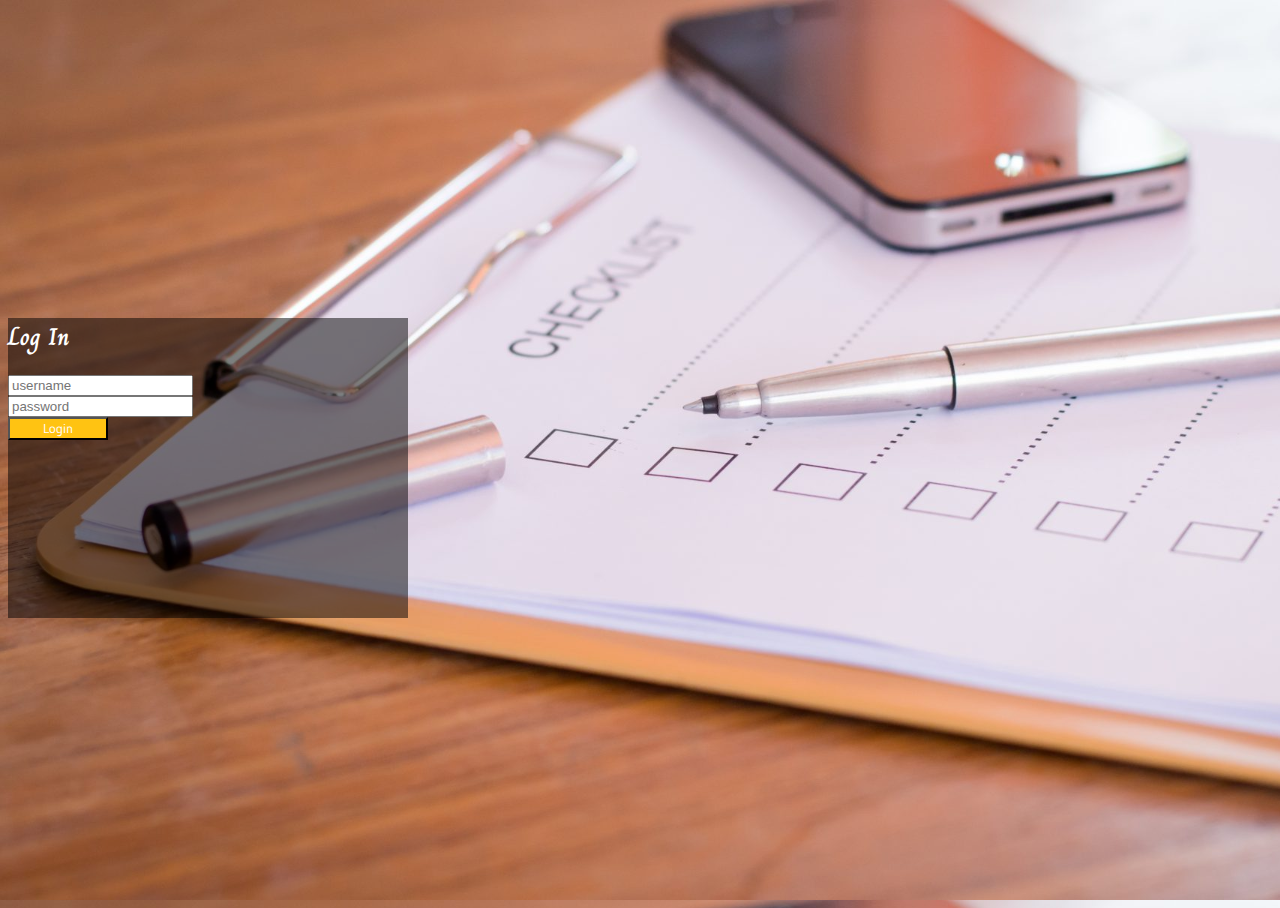
<file: index.html>
<!DOCTYPE html>
<html lang="en">
<head>
    <meta charset="UTF-8">
    <meta name="viewport" content="width=device-width, initial-scale=1.0">
    <title>ToDoList</title>
    <link rel="stylesheet" href="css/indexstyle.css">
    <script src="https://code.jquery.com/jquery-3.5.1.slim.min.js" integrity="sha384-DfXdz2htPH0lsSSs5nCTpuj/zy4C+OGpamoFVy38MVBnE+IbbVYUew+OrCXaRkfj" crossorigin="anonymous"></script>
    <script src="https://cdn.jsdelivr.net/npm/@popperjs/core@2.10.2/dist/umd/popper.min.js" integrity="sha384-7+zCNj/IqJ95wo16oMtfsKbZ9ccEh31eOz1HGyDuCQ6wgnyJNSYdrPa03rtR1zdB" crossorigin="anonymous"></script>
<script src="https://cdn.jsdelivr.net/npm/bootstrap@5.1.3/dist/js/bootstrap.min.js" integrity="sha384-QJHtvGhmr9XOIpI6YVutG+2QOK9T+ZnN4kzFN1RtK3zEFEIsxhlmWl5/YESvpZ13" crossorigin="anonymous"></script>
    <link rel="stylesheet" href="https://stackpath.bootstrapcdn.com/bootstrap/4.5.0/css/bootstrap.min.css" integrity="sha384-9aIt2nRpC12Uk9gS9baDl411NQApFmC26EwAOH8WgZl5MYYxFfc+NcPb1dKGj7Sk" crossorigin="anonymous">
    <script src="https://stackpath.bootstrapcdn.com/bootstrap/4.5.0/js/bootstrap.min.js" integrity="sha384-OgVRvuATP1z7JjHLkuOU7Xw704+h835Lr+6QL9UvYjZE3Ipu6Tp75j7Bh/kR0JKI" crossorigin="anonymous"></script>
    <link rel="stylesheet" href="https://use.fontawesome.com/releases/v5.3.1/css/all.css" integrity="sha384-mzrmE5qonljUremFsqc01SB46JvROS7bZs3IO2EmfFsd15uHvIt+Y8vEf7N7fWAU" crossorigin="anonymous">
    <link href='https://fonts.googleapis.com/css?family=Charm' rel='stylesheet'>
    <link href='https://fonts.googleapis.com/css?family=Gudea' rel='stylesheet'>
</head>
<body style="background-image:url('To_Do_backgrd.jpg'); background-size: cover;">
    <div class="container">
	<div class="d-flex justify-content-center h-100">
		<div class="card">
			<div class="card-header">
				<h2>Log In</h2>
			</div>
			<div class="card-body">
				<form action="index.html">
					<div class="input-group form-group">
						<div class="input-group-prepend">
							<span class="input-group-text"><i class="fas fa-user"></i></span>
						</div>
                        <input type="text" name="username" class="form-control" placeholder="username">	
					</div>
					<div class="input-group form-group">
						<div class="input-group-prepend">
							<span class="input-group-text"><i class="fas fa-key"></i></span>
						</div>
						<input type="password" name="password" class="form-control" placeholder="password">
					</div>
					<div class="form-group" >
						<input type="submit" value="Login" class="btn float-right login_btn" id="button">
					</div>
				</form>
			</div>
		</div>
	</div>
</div>
<script src="log.js"></script>
</body>
</html>
</file>
<file: css/indexstyle.css>
@import url('https://fonts.googleapis.com/css?family=Numans');

html,body{
height: 100%;
font-family: 'Numans', sans-serif;
}

.container{
height: 100%;
align-content: center;
}

.card{
height: 300px;
margin-top: auto;
margin-bottom: auto;
width: 400px;
background-color: rgba(0,0,0,0.5) !important;
}

.card-header h2{
color: white;
font-family: 'Charm';
}

.input-group-prepend span{
width: 50px;
background-color: #FFC312;
color: black;
border:0 !important;
}

input:focus{
outline: 0 0 0 0  !important;
box-shadow: 0 0 0 0 !important;

}

.remember{
color: white;
}

.remember input
{
width: 20px;
height: 20px;
margin-left: 15px;
margin-right: 5px;
}
#button{
    background-color: #FFC312;
    width: 100px;
    font-family: 'Gudea';
    color: white;
}

#button:hover{
background-color: #ffe066;
}

.links{
color: white;
}

.links a{
margin-left: 4px;
}
</file>
